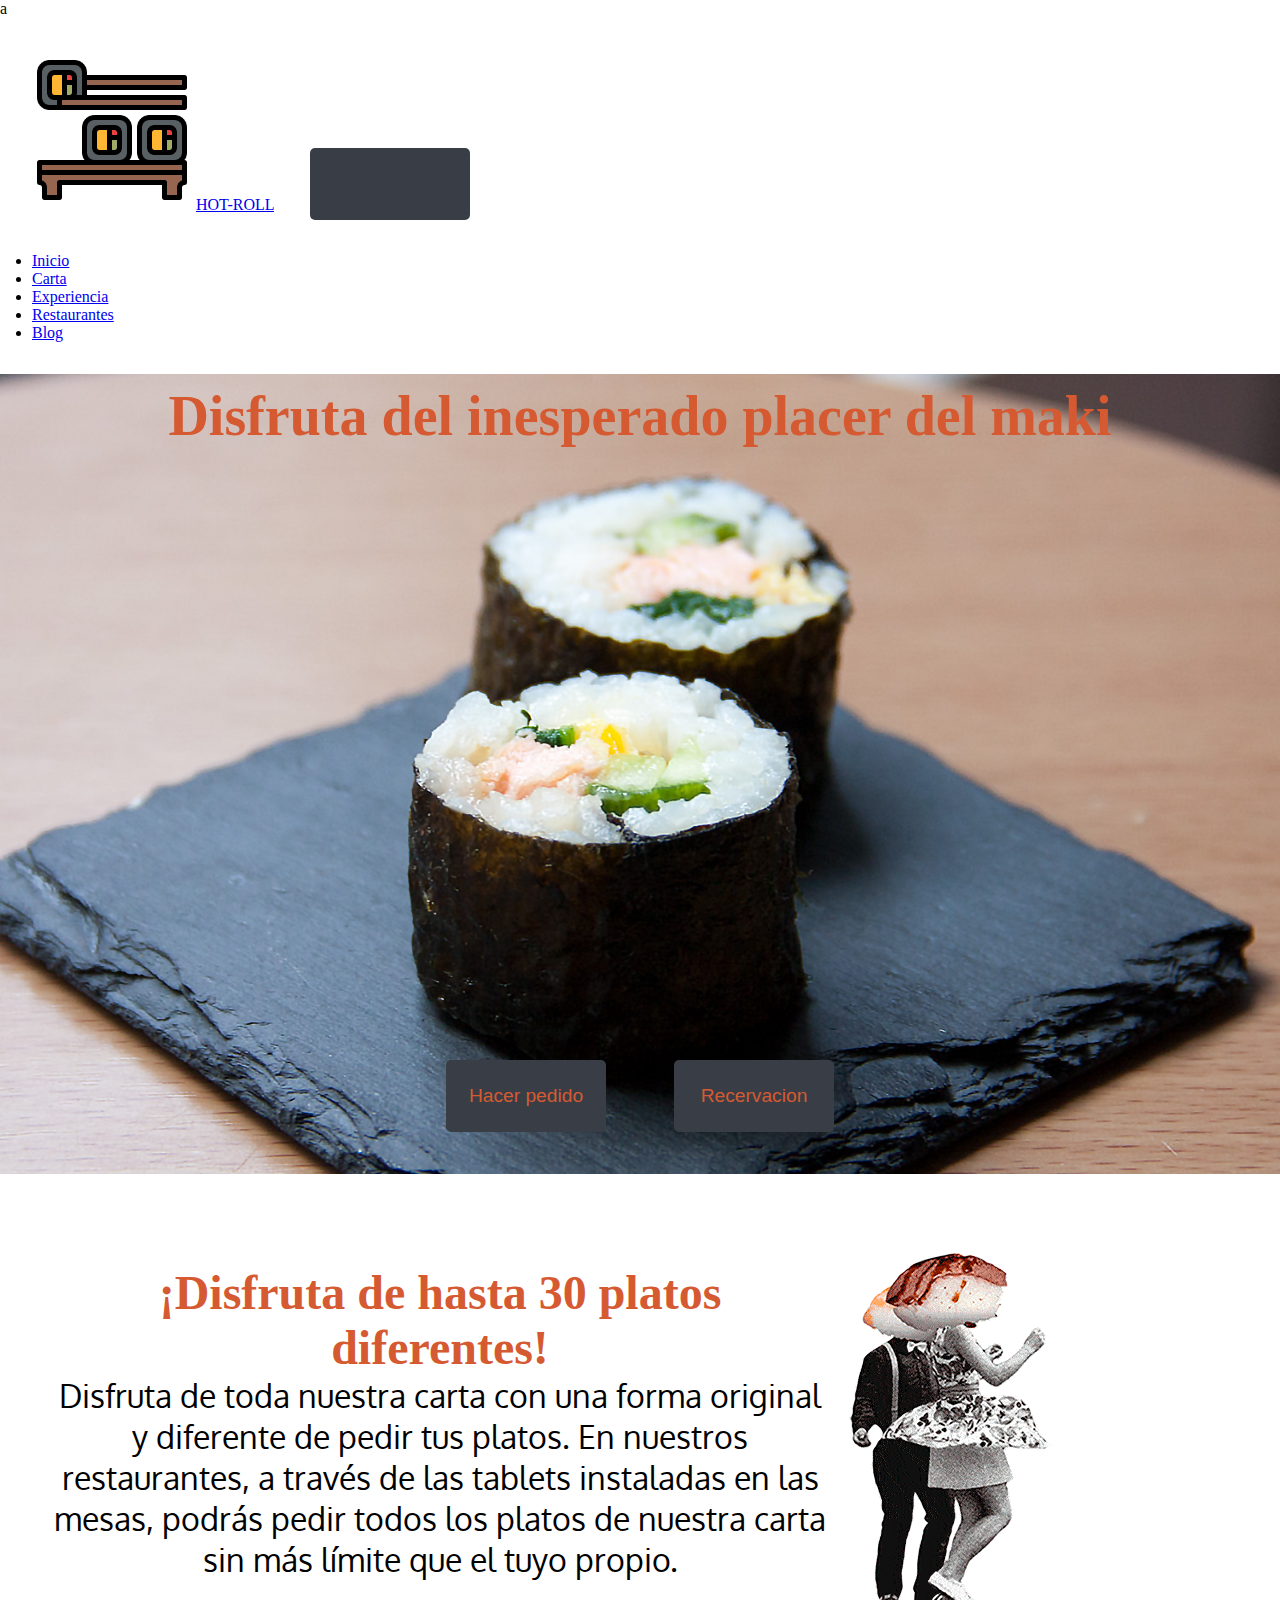
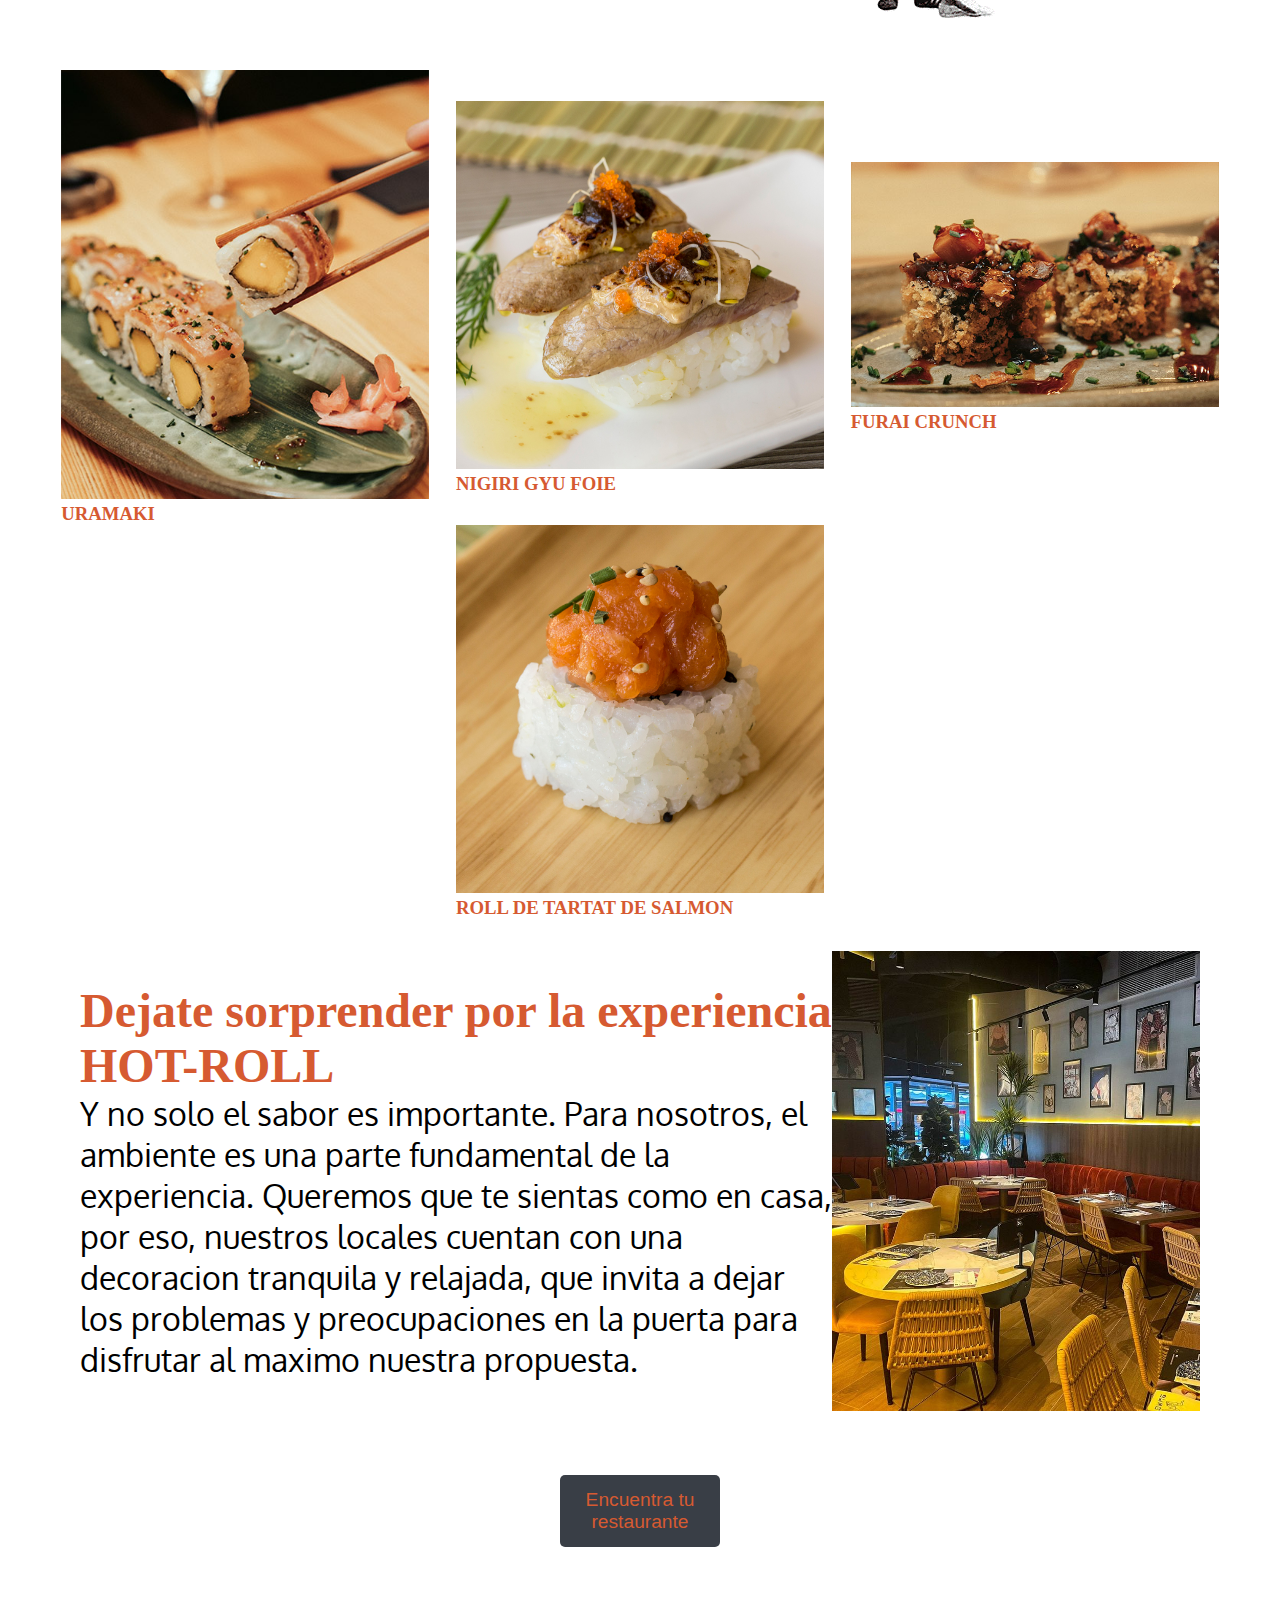
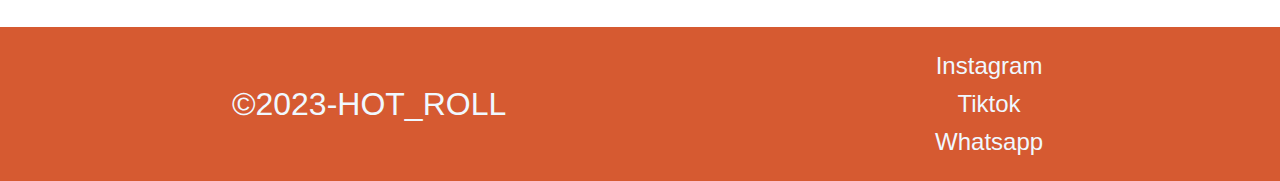
<file: index.html>
<!DOCTYPE html>
<html lang="es">
    <head>
        <meta charset="UTF-8">
        <meta name="viewport" content="width=device-width, initial-scale=1.0">
        <meta name="description" content="Desde rollos clásicos hasta creaciones únicas, nuestra oferta de sushi combina frescura y calidad. Con entrega a domicilio rápida y confiable, experimenta lo mejor del sushi japonés sin salir de casa. ¡Haz tu pedido hoy!">
        <meta name="keywords" content="Sushi fresco, Entrega de sushi, Comida japonesa a domicilio, Rollos de sushi, Sashimi de calidad, Delivery de comida japonesa, Variedad de sushi, Sabores de Japón, Sushi auténtico, Pedido de sushi online">a
        <link rel="preconnect" href="https://fonts.googleapis.com">
        <link rel="preconnect" href="https://fonts.gstatic.com" crossorigin>
        <link href="https://fonts.googleapis.com/css2?family=Oxygen:wght@400;700&display=swap" rel="stylesheet">

        <link href="https://cdn.jsdelivr.net/npm/bootstrap@5.3.2/dist/css/bootstrap.min.css" rel="stylesheet"
    integrity="sha384-T3c6CoIi6uLrA9TneNEoa7RxnatzjcDSCmG1MXxSR1GAsXEV/Dwwykc2MPK8M2HN" crossorigin="anonymous">
        
        <link rel="stylesheet" href="./css/style.css">

        <title>HOT-ROLL</title>
    </head>
<body>
    
        <header>

            <nav class="navbar navbar-expand-lg">
                <div class="container-fluid">
                    <img class="header__logo__img" src="./iconos/maki.png" alt="logo HOT-ROLL">
                    <a class="navbar-brand" href="#">HOT-ROLL</a>
                    <button class="navbar-toggler" type="button" data-bs-toggle="collapse" data-bs-target="#navbarNav"
                        aria-controls="navbarNav" aria-expanded="false" aria-label="Toggle navigation">
                        <span class="navbar-toggler-icon"></span>
                    </button>
                    <div class="collapse navbar-collapse" id="navbarNav">
                        <ul class="navbar-nav">
                            <li class="nav-item">
                                <a class="nav-link active" aria-current="page" href="/index.html">Inicio</a>
                            </li>
                            <li class="nav-item">
                                <a class="nav-link" href="./pages/carta1.html">Carta</a>
                            </li>
                            <li class="nav-item">
                                <a class="nav-link" href="./pages/experiencia.html">Experiencia</a>
                            </li>
                            <li class="nav-item">
                                <a class="nav-link" href="./pages/restaurante.html">Restaurantes</a>
                            </li>
                            <li class="nav-item">
                                <a class="nav-link" href="./pages/blog.html">Blog</a>
                            </li>
                        </ul>
                    </div>
                </div>
            </nav>
        </header>
    <main>
        <section class="precentation">
            <div>
                <h1 class="title__maki">Disfruta del inesperado placer del maki</h1>
            </div>

            
            <div class="btn">
                <button class="orders">Hacer pedido</button>

                <button class="reservation">Recervacion</button>
            </div>

        </section>
        
        <div class="title__gif">
            <div class="title__gif__text">
                <h2 class="title__enjoy">¡Disfruta de hasta 30 platos diferentes!</h2>
                <p class="paragraph">
                    Disfruta de toda nuestra carta con una forma original y diferente de pedir tus platos. En nuestros restaurantes, a través de las tablets instaladas en las mesas, podrás pedir todos los platos de nuestra carta sin más límite que el tuyo propio.
                </p>
            </div>
            <img src="./imagenes/gif400b.gif" alt="gif-sashimi-bailarin">
        </div>
    
        <section class="food">


            <div>
                <img class="food__img" src="./imagenes/Carrusel-01-Carpe-Diem-1.jpg" alt="maki">
                <h3>
                    URAMAKI
                </h3>
            </div>

            <div>
                <img class="food__img" src="./imagenes/Nigiri_GyuFoie.jpg" alt="nigiri">
                <h3>NIGIRI GYU FOIE</h3>
            </div>

            <div>
                <img class="food__img" src="./imagenes/Nuevo-concepto-Maki-XO.jpg" alt="roll-maki">
                <h3>FURAI CRUNCH</h3>
            </div>

            <div>
                <img class="food__img" src="./imagenes/rolltartar.jpg" alt="roll de salmon"> 
                <h3>ROLL DE TARTAT DE SALMON<h3>
            </div>
       
    
        
            <div class="proposal">

                <div class="proposal__text">

                <h3 class="proposal__title">Dejate sorprender por la experiencia HOT-ROLL</h3>

                <p class="proposal__paragraph">
                    Y no solo el sabor es importante. Para nosotros, el ambiente es una parte fundamental de la experiencia. Queremos que te sientas como en casa, por eso, nuestros locales cuentan con una decoracion tranquila y relajada, que invita a dejar los problemas y preocupaciones en la puerta para disfrutar al maximo nuestra propuesta.
                </p>
                </div>
                
                

                <img class="lounge__img" src="./imagenes/salon1.jpg" alt="salon restaurante">
    
                
            </div>
            <a href="/pages/restaurante.html"><button>Encuentra tu restaurante</button></a>
            

        </section>

            
        
    </main>

    <footer>
        <div class="copy">
            &copy;2023-HOT_ROLL
        </div>
        <div class="redes">
            <a href="">Instagram</a>
            <a href="">Tiktok</a>
            <a href="">Whatsapp</a>
        </div>
    </footer>
    
    
    <script src="https://cdn.jsdelivr.net/npm/bootstrap@5.3.2/dist/js/bootstrap.bundle.min.js"
    integrity="sha384-C6RzsynM9kWDrMNeT87bh95OGNyZPhcTNXj1NW7RuBCsyN/o0jlpcV8Qyq46cDfL"
    crossorigin="anonymous"></script>

</body>
</html>
</file>
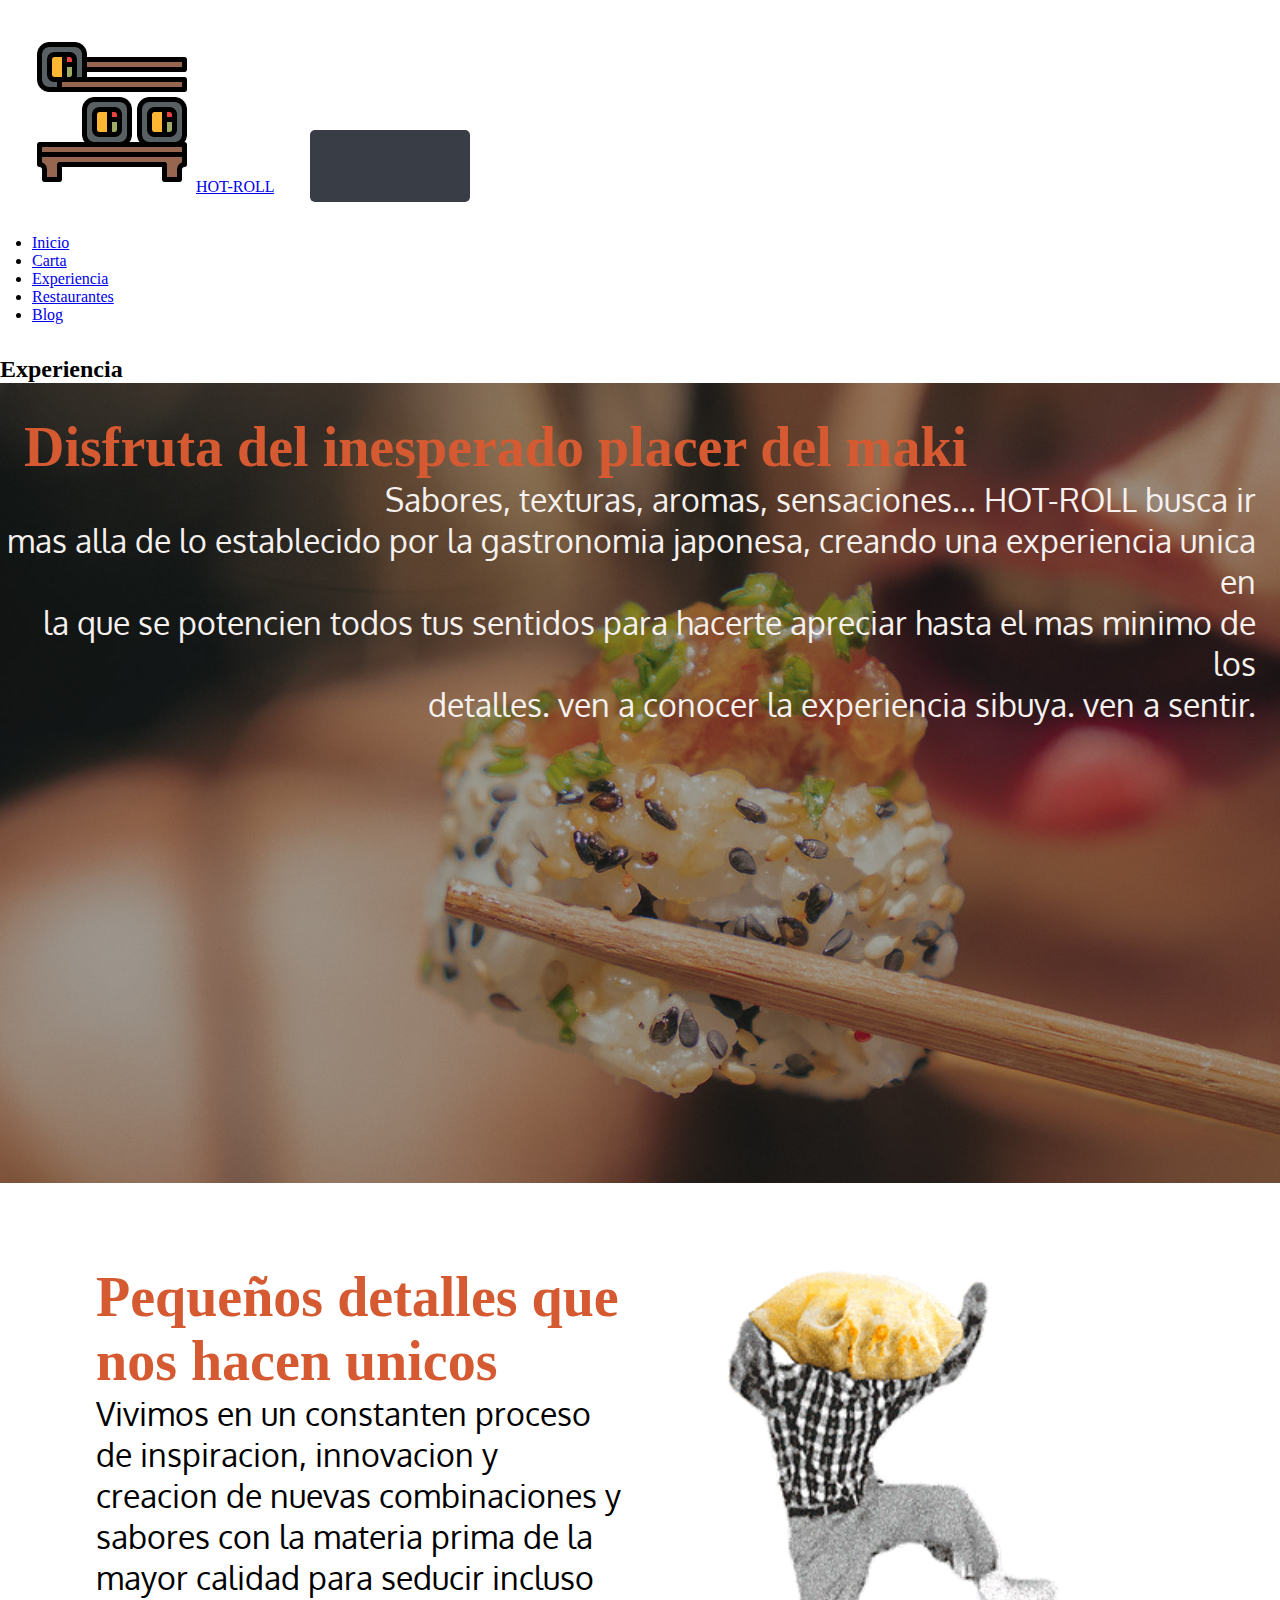
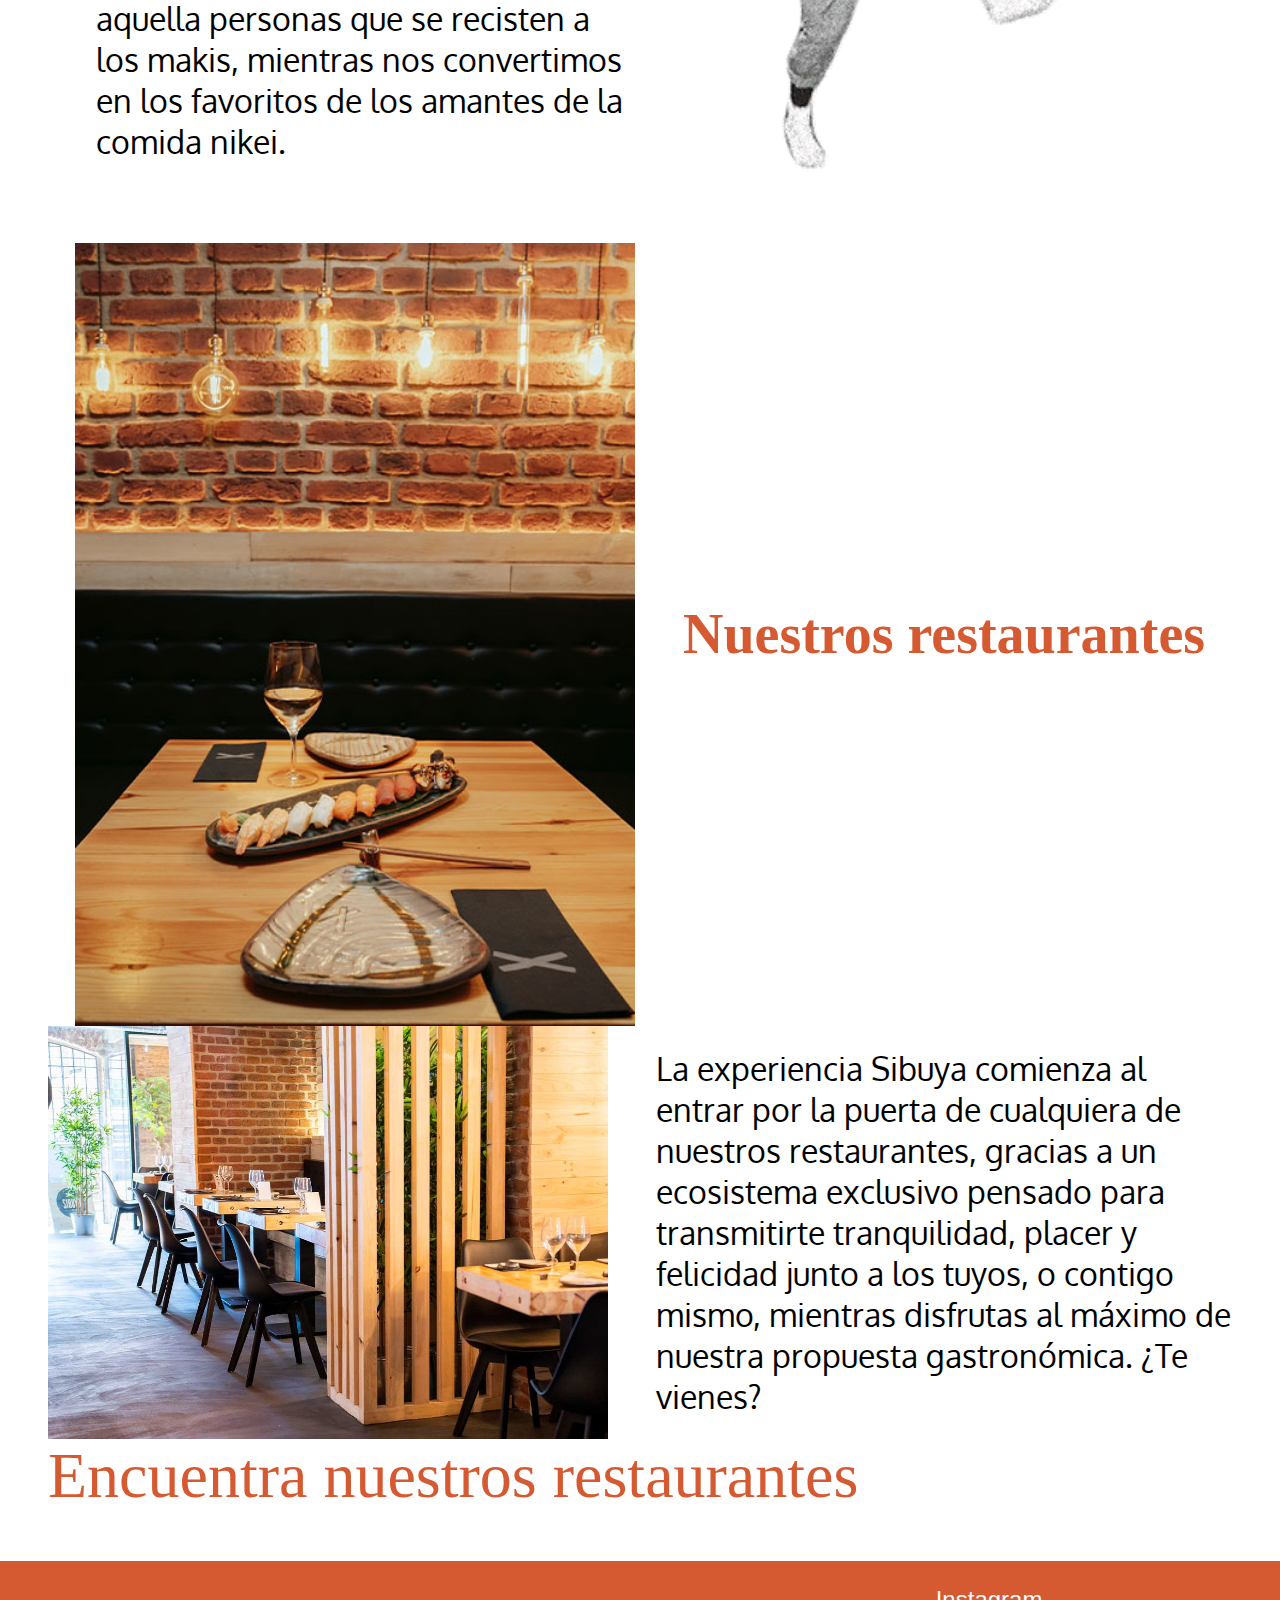
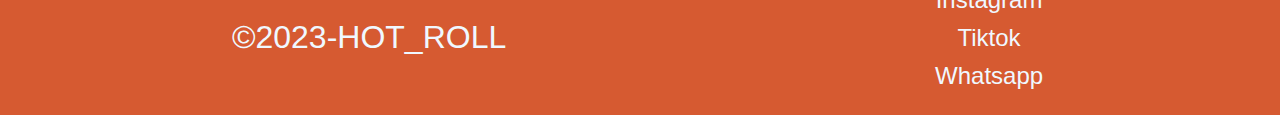
<file: pages/experiencia.html>
<!DOCTYPE html>
<html lang="es">

<head>
    <meta charset="UTF-8">
    <meta name="viewport" content="width=device-width, initial-scale=1.0">
    <link rel="preconnect" href="https://fonts.googleapis.com">
    <link rel="preconnect" href="https://fonts.gstatic.com" crossorigin>
    <link href="https://fonts.googleapis.com/css2?family=Oxygen:wght@400;700&display=swap" rel="stylesheet">

    <link href="https://cdn.jsdelivr.net/npm/bootstrap@5.3.2/dist/css/bootstrap.min.css" rel="stylesheet"
    integrity="sha384-T3c6CoIi6uLrA9TneNEoa7RxnatzjcDSCmG1MXxSR1GAsXEV/Dwwykc2MPK8M2HN" crossorigin="anonymous">
    
    <link rel="stylesheet" href="../css/style.css   ">
    <title>HOT-ROLL</title>
</head>

<body>

    <header>

        <nav class="navbar navbar-expand-lg">
            <div class="container-fluid">
                <img class="header__logo__img" src="../iconos/maki.png" alt="logo HOT-ROLL">
                <a class="navbar-brand" href="#">HOT-ROLL</a>
                <button class="navbar-toggler" type="button" data-bs-toggle="collapse" data-bs-target="#navbarNav"
                    aria-controls="navbarNav" aria-expanded="false" aria-label="Toggle navigation">
                    <span class="navbar-toggler-icon"></span>
                </button>
                <div class="collapse navbar-collapse" id="navbarNav">
                    <ul class="navbar-nav">
                        <li class="nav-item">
                            <a class="nav-link active" aria-current="page" href="/index.html">Inicio</a>
                        </li>
                        <li class="nav-item">
                            <a class="nav-link" href="/pages/carta1.html">Carta</a>
                        </li>
                        <li class="nav-item">
                            <a class="nav-link" href="/pages/experiencia.html">Experiencia</a>
                        </li>
                        <li class="nav-item">
                            <a class="nav-link" href="/pages/restaurante.html">Restaurantes</a>
                        </li>
                        <li class="nav-item">
                            <a class="nav-link" href="/pages/blog.html">Blog</a>
                        </li>
                    </ul>
                </div>
            </div>
        </nav>
    </header>
    <main>
        <h2 class="experience__title">Experiencia</h2>
        <section class="precentation__experience">
            <h3 class="subtitle__precentation__experience">Disfruta del inesperado placer del maki</h3>

            <p class="experience__paragraph">Sabores, texturas, aromas, sensaciones... HOT-ROLL busca ir <br>mas alla de
                lo establecido por la gastronomia japonesa, creando una experiencia unica en <br>la que se potencien
                todos tus sentidos para hacerte apreciar hasta el mas minimo de los <br>detalles.
                ven a conocer la experiencia sibuya. ven a sentir.
            </p>
        </section>

        <section class="experience__info">
            <div class="experience__container__gif">
                <div>
                    <h3 class="experience__info__title">Pequeños detalles que nos hacen unicos</h3>
                    <p class="experience__info__paragraph">
                        Vivimos en un constanten proceso de inspiracion, innovacion y creacion de nuevas combinaciones y
                        sabores con la materia prima de la mayor calidad para seducir incluso aquella personas que se
                        recisten a los makis, mientras nos convertimos en los favoritos de los amantes de la comida
                        nikei.
                    </p>
                </div>

                <div>
                    <img class="experience__info__img" src="../imagenes/gyozaok.gif" alt="gyozas-bailarinas">
                </div>
            </div>

            <div class="experience__restaurant__table">

                <div class="container__restaurant">
                    <img class="experience__restaurant__img" src="../imagenes/pequenos-detalles-02.jpg"
                        alt="mesas-restaurantes">

                    <h3 class="experience__restaurant__title">Nuestros restaurantes</h3>
                </div>

                <div class="containar__restaurant__lounge">
                    <img class="experience__restaurant__img" src="../imagenes/pequenos-detalles-03.jpg" alt="platillos">

                    <p class="experience__restaurant__paragraph">La experiencia Sibuya comienza al entrar por la puerta de
                        cualquiera de nuestros restaurantes, gracias a un ecosistema exclusivo pensado para transmitirte
                        tranquilidad, placer y felicidad junto a los tuyos, o contigo mismo, mientras disfrutas al máximo de
                        nuestra propuesta gastronómica. ¿Te vienes?</p>
                </div>
                





            </div>

            <a class="experience__restaurant__pdf" href="#">Encuentra nuestros restaurantes</a>

        </section>




    </main>

    <footer>
        <div class="copy">
            &copy;2023-HOT_ROLL
        </div>
        <div class="redes">
            <a href="">Instagram</a>
            <a href="">Tiktok</a>
            <a href="">Whatsapp</a>
        </div>
    </footer>

    <script src="https://cdn.jsdelivr.net/npm/bootstrap@5.3.2/dist/js/bootstrap.bundle.min.js"
    integrity="sha384-C6RzsynM9kWDrMNeT87bh95OGNyZPhcTNXj1NW7RuBCsyN/o0jlpcV8Qyq46cDfL"
    crossorigin="anonymous"></script>

</body>
</html>
</file>
<file: css/style.css>
header {
  display: flex;
  justify-content: space-between;
  align-items: center;
  margin: 2rem; }

.header__title {
  color: black;
  font-size: 3rem;
  font-family: "Courier New", Courier, monospace; }

.header__logo {
  display: flex;
  justify-content: space-between;
  align-items: center; }

.header__logo__img {
  width: 10rem;
  height: 10rem; }

footer {
  display: flex;
  justify-content: space-around;
  background-color: #D65A31;
  flex-wrap: wrap;
  align-items: center;
  padding: 20px;
  text-align: center; }
  footer .copy {
    color: aliceblue;
    font-family: Verdana, Geneva, Tahoma, sans-serif;
    font-size: 2rem; }
  footer .redes {
    display: flex;
    justify-content: space-around;
    flex-direction: column;
    font-size: 1.5rem; }
    footer .redes a {
      padding: 5px;
      color: aliceblue;
      font-family: Verdana, Geneva, Tahoma, sans-serif;
      text-decoration: none; }

.precentation {
  background-image: url(/imagenes/maki-sushi.jpg);
  height: 50rem;
  background-position: center;
  background-repeat: no-repeat;
  background-size: cover;
  position: relative;
  display: flex;
  align-items: center;
  justify-content: space-around;
  flex-direction: column; }

.title__maki {
  text-align: center;
  font-size: 3.5rem;
  color: #D65A31;
  margin-bottom: 35rem; }

button {
  width: 10rem;
  height: 4.5rem;
  font-size: 1.2rem;
  padding: 10px 20px;
  background-color: #393E46;
  color: #D65A31;
  border: none;
  border-radius: 5px;
  cursor: pointer;
  margin: 2rem; }
  button:hover {
    background-color: #222831; }
  button:active {
    background-color: #F6F1EE; }

.title__gif {
  display: flex;
  justify-content: space-between;
  align-items: center;
  margin: 3rem; }

.food {
  display: flex;
  justify-content: space-around;
  flex-wrap: wrap;
  align-items: center;
  margin: 3rem; }

.food__img {
  width: 23rem; }

.lounge__img {
  width: 23rem; }

.title__enjoy {
  text-align: center;
  font-size: 3rem;
  color: #D65A31; }

.paragraph {
  text-align: center;
  font-size: 2rem; }

.proposal {
  display: flex;
  align-items: center;
  margin: 2rem; }

.proposal__title {
  font-size: 3rem;
  color: #D65A31; }

.proposal__paragraph {
  font-size: 2rem; }

/*responsive de index*/
@media (max-width: 768px) {
  .precentation {
    width: auto;
    height: auto; }

  .title__maki {
    font-size: 2rem; }

  .title__enjoy {
    font-size: 1.5rem; }

  .paragraph {
    font-size: 1rem; }

  .title__gif {
    display: flex;
    flex-wrap: wrap;
    justify-content: center; }

  .proposal {
    display: flex;
    flex-wrap: wrap;
    justify-content: center; }

  .proposal__title {
    font-size: 2rem; }

  .proposal__paragraph {
    font-size: 1rem; } }
@media (max-width: 320px) {
  .precentation {
    width: auto;
    height: auto;
    display: flex;
    align-items: baseline; }

  .proposal {
    margin: 1rem; }

  .proposal__title {
    font-size: 1.5rem; }

  .proposal__paragraph {
    font-size: 1rem; } }
/*responsive experiencia*/
@media (max-width: 768px) {
  h3 {
    font-size: 2rem; }

  p {
    font-size: 1.5rem; }

  .precentation__experience {
    width: 40rem;
    height: 45rem; }

  .experience__container__gif {
    display: flex;
    flex-wrap: wrap; }

  .container__restaurant {
    display: flex;
    flex-wrap: wrap-reverse; }

  .containar__restaurant__lounge {
    display: flex;
    flex-wrap: wrap-reverse; } }
* {
  margin: 0;
  padding: 0; }

h2 h3 {
  font-family: 'Oxygen', sans-serif;
  font-weight: 700; }

p {
  font-family: 'Oxygen', sans-serif;
  font-weight: 400; }

h3 {
  color: #D65A31; }

.precentation__experience {
  background-image: url("/imagenes/placer-inesperado-experiencia.jpg");
  height: 50rem;
  background-position: center;
  background-repeat: no-repeat;
  background-size: cover;
  position: relative; }

.experience__info {
  margin: 3rem; }

.subtitle__precentation__experience {
  font-size: 3.5rem;
  text-align: left;
  padding-top: 2rem;
  padding-left: 1.5rem; }

.experience__paragraph {
  font-size: 2rem;
  color: #F6F1EE;
  text-align: right;
  margin-right: 1.5rem; }

.experience__container__gif {
  display: flex;
  align-items: center;
  margin: 3rem; }

.container__restaurant {
  display: flex;
  justify-content: center;
  align-items: center;
  gap: 3rem; }

.containar__restaurant__lounge {
  display: flex;
  justify-content: center;
  align-items: center;
  gap: 3rem; }

.experience__info__title {
  font-size: 3.5rem; }

.experience__info__paragraph {
  font-size: 2rem; }

.experience__info__img {
  width: 35rem; }

.experience__restaurant__img {
  width: 35rem; }

.experience__restaurant__title {
  font-size: 3.5rem; }

.experience__restaurant__paragraph {
  font-size: 2rem; }

.experience__restaurant__pdf {
  text-decoration: none;
  font-size: 4rem;
  color: #D65A31; }

/*# sourceMappingURL=style.css.map */
</file>
